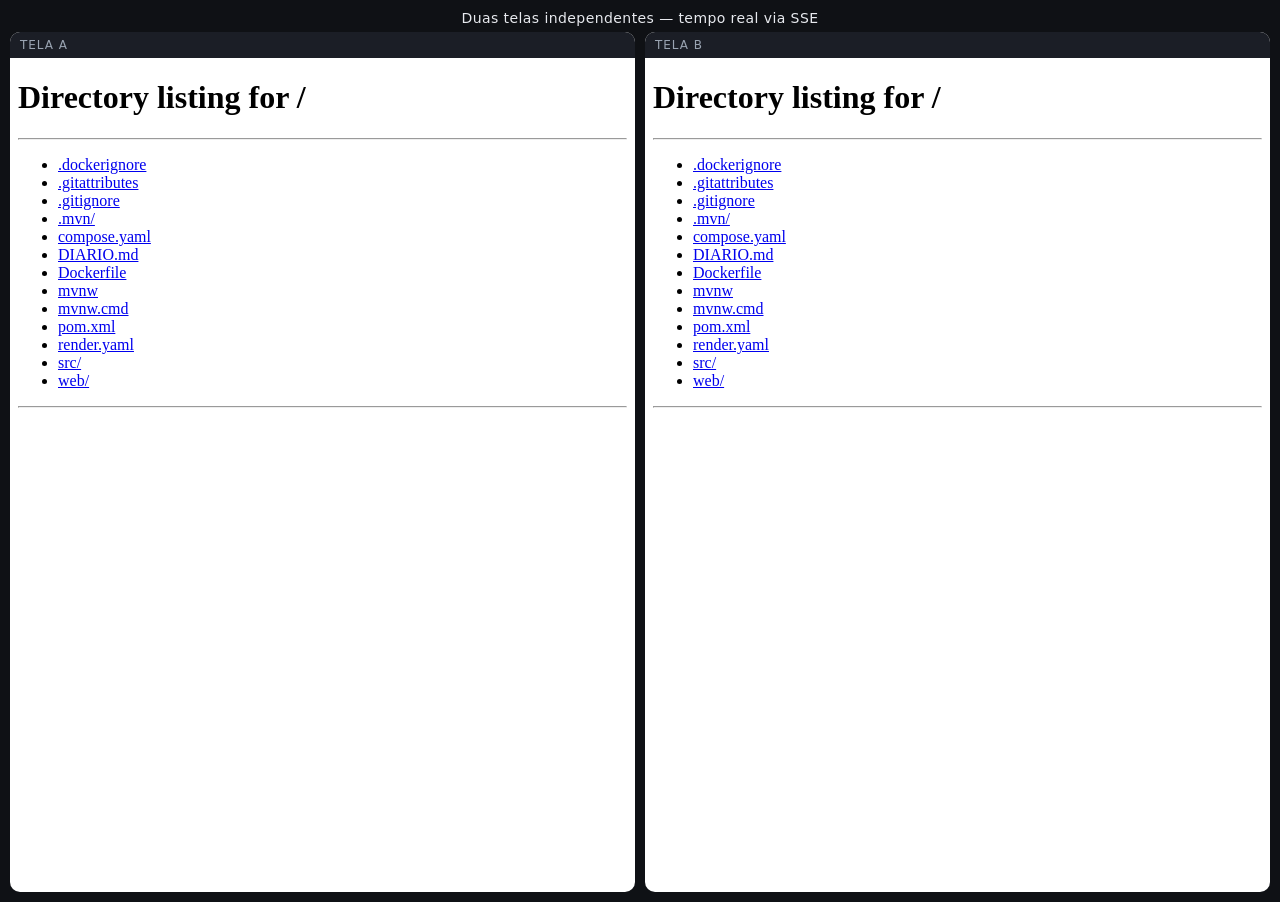
<file: web/public/demo.html>
<!DOCTYPE html>
<html lang="pt-BR">
<head>
<meta charset="UTF-8">
<title>Fluxa — demo tempo real</title>
<style>
  body { margin: 0; font-family: system-ui, sans-serif; background: #0f1115; }
  .topo { text-align: center; color: #e7e9ee; padding: 10px 0 6px; font-size: 14px; letter-spacing: .03em; }
  .panes { display: flex; gap: 10px; padding: 0 10px 10px; height: calc(100vh - 40px); }
  .pane { flex: 1; display: flex; flex-direction: column; border-radius: 10px; overflow: hidden; background: #fff; }
  .rotulo { background: #1b1e26; color: #9aa4b2; font-size: 12px; padding: 6px 10px; text-transform: uppercase; letter-spacing: .08em; }
  iframe { border: 0; flex: 1; width: 100%; }
</style>
</head>
<body>
  <div class="topo">Duas telas independentes — tempo real via SSE</div>
  <div class="panes">
    <div class="pane"><div class="rotulo">Tela A</div><iframe src="/"></iframe></div>
    <div class="pane"><div class="rotulo">Tela B</div><iframe src="/"></iframe></div>
  </div>
</body>
</html>
</file>
